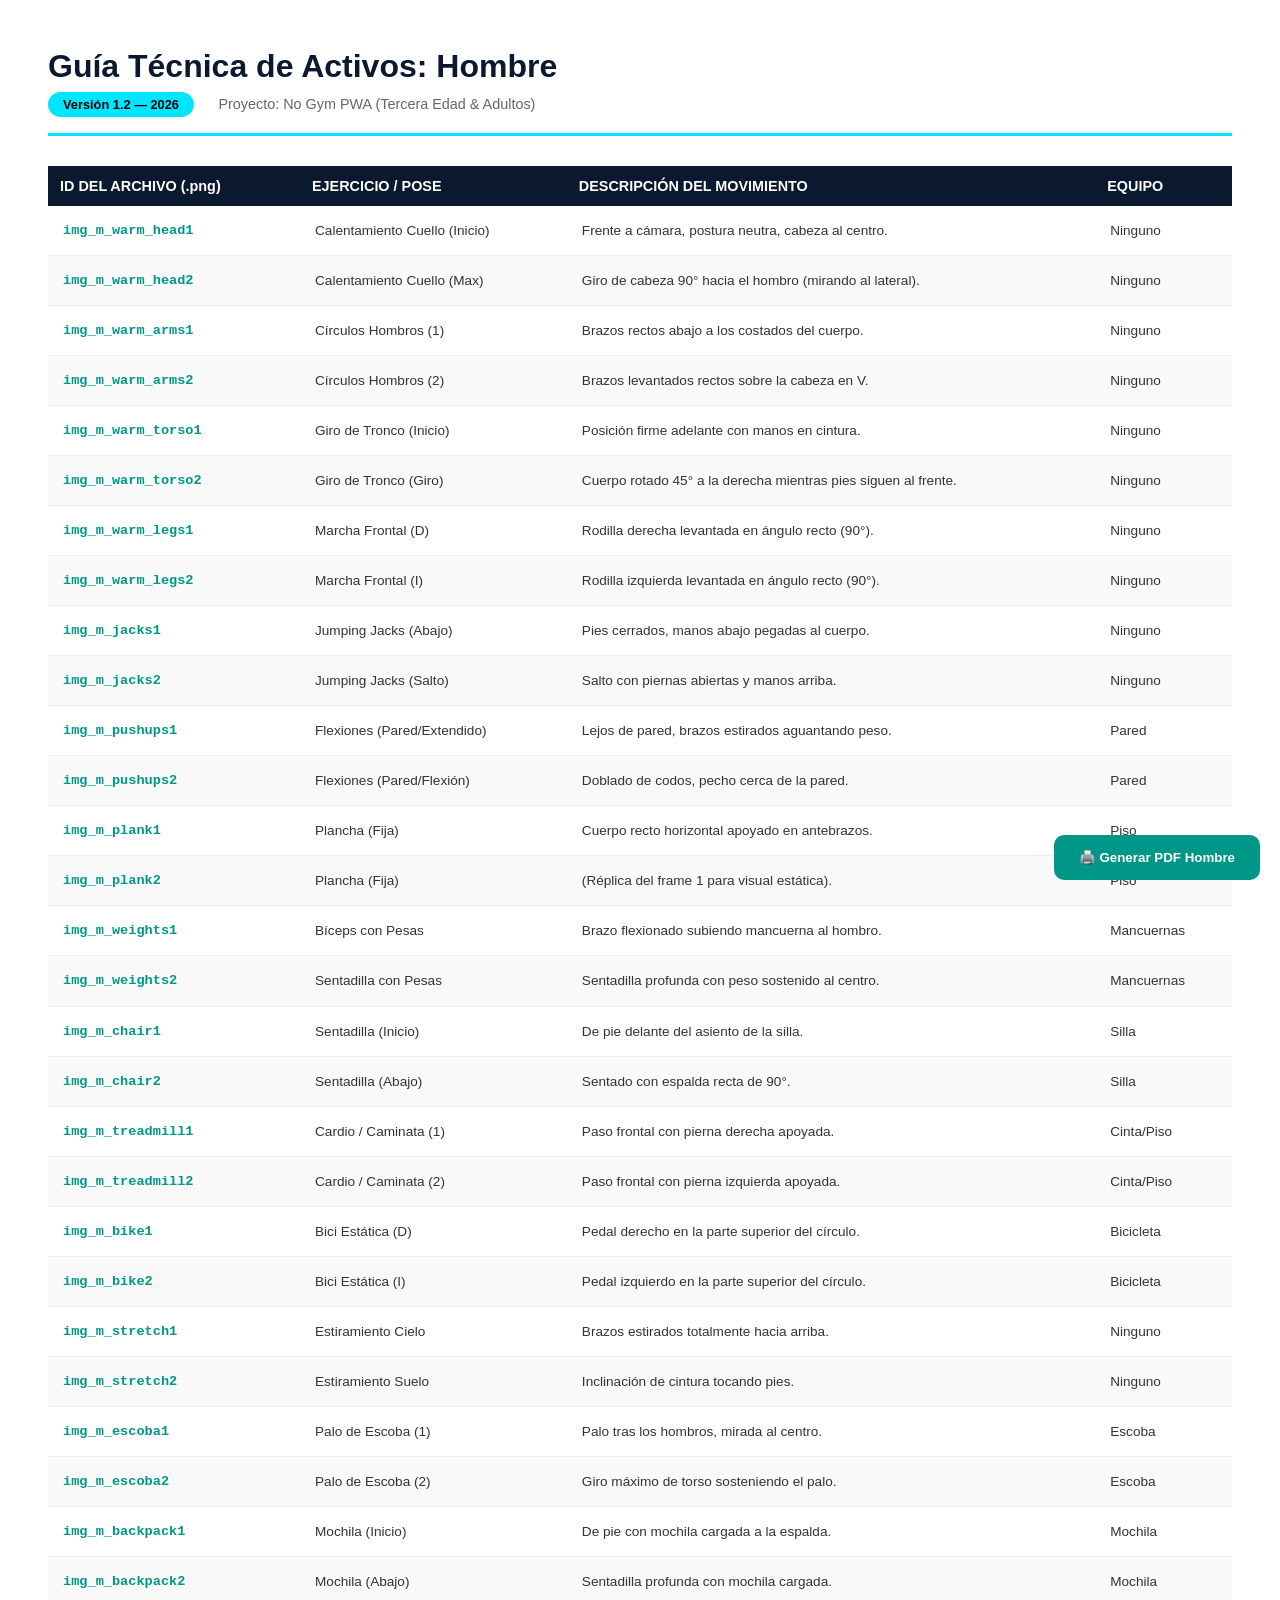
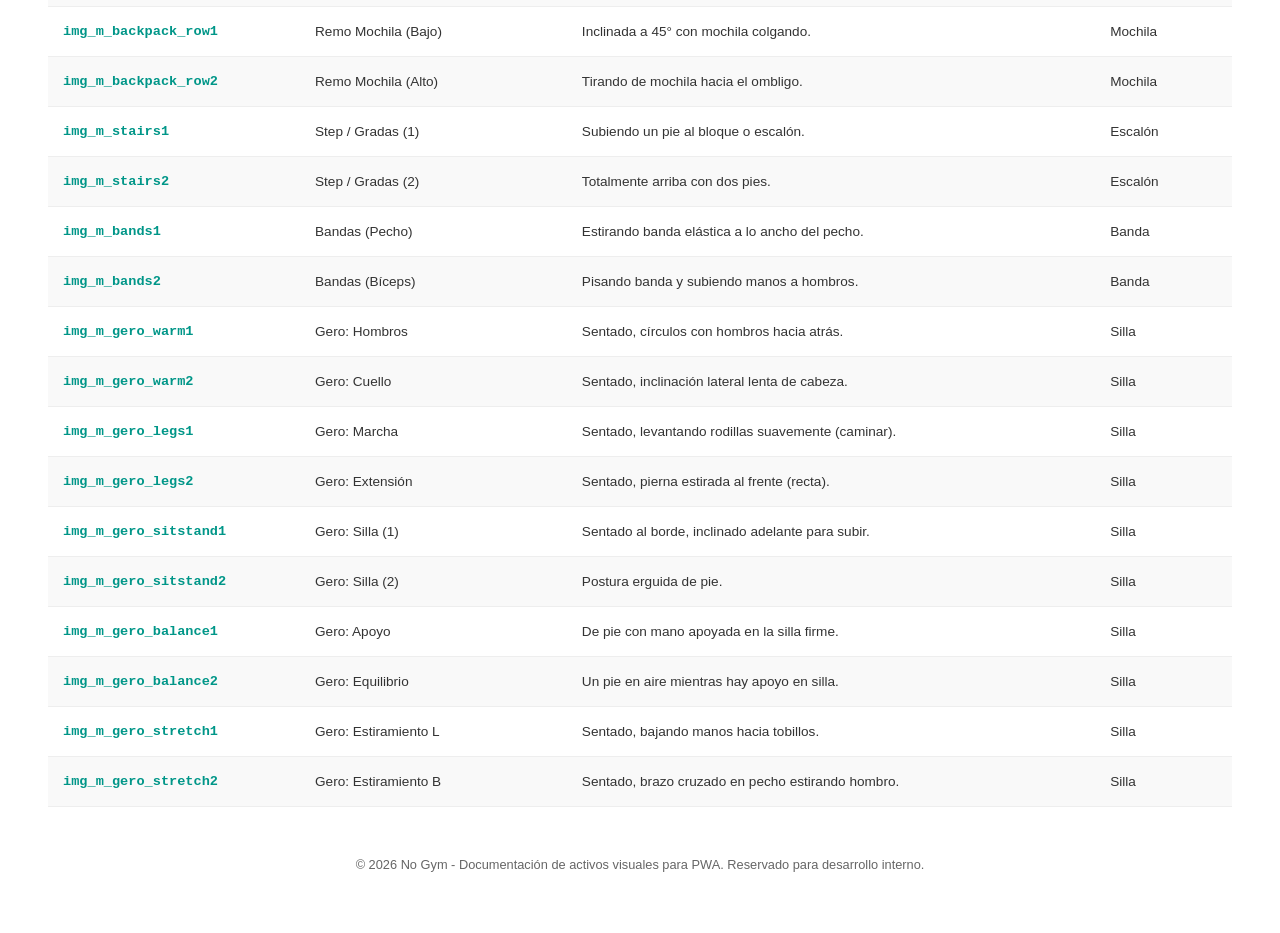
<file: GUIA_ACTIVOS_HOMBRES.html>
<!DOCTYPE html>
<html lang="es">
<head>
    <meta charset="UTF-8">
    <title>No Gym - Guía Maestra de Activos (Hombre)</title>
    <style>
        body { font-family: 'Segoe UI', Arial, sans-serif; padding: 40px; background: #fff; color: #333; }
        header { border-bottom: 3px solid #00e5ff; padding-bottom: 20px; margin-bottom: 30px; }
        h1 { margin: 0; color: #0a192f; }
        .badge { background: #00e5ff; color: #000; padding: 5px 15px; border-radius: 50px; font-weight: bold; font-size: 0.8rem; }
        table { width: 100%; border-collapse: collapse; margin-top: 20px; }
        th { background: #0a192f; color: #fff; text-align: left; padding: 12px; font-size: 0.9rem; }
        td { border-bottom: 1px solid #eee; padding: 15px; font-size: 0.85rem; line-height: 1.4; }
        tr:nth-child(even) { background: #f9f9f9; }
        .id-cell { font-family: monospace; font-weight: bold; color: #009688; }
        footer { margin-top: 50px; font-size: 0.8rem; color: #666; text-align: center; }
        @media print { .no-print { display: none; } body { padding: 0; } }
    </style>
</head>
<body>
    <header>
        <h1>Guía Técnica de Activos: Hombre</h1>
        <div style="margin-top: 10px;">
            <span class="badge">Versión 1.2 — 2026</span>
            <span style="margin-left: 20px; font-size: 0.9rem; color: #666;">Proyecto: No Gym PWA (Tercera Edad & Adultos)</span>
        </div>
    </header>

    <table>
        <thead>
            <tr>
                <th>ID DEL ARCHIVO (.png)</th>
                <th>EJERCICIO / POSE</th>
                <th>DESCRIPCIÓN DEL MOVIMIENTO</th>
                <th>EQUIPO</th>
            </tr>
        </thead>
        <tbody>
            <tr><td class="id-cell">img_m_warm_head1</td><td>Calentamiento Cuello (Inicio)</td><td>Frente a cámara, postura neutra, cabeza al centro.</td><td>Ninguno</td></tr>
            <tr><td class="id-cell">img_m_warm_head2</td><td>Calentamiento Cuello (Max)</td><td>Giro de cabeza 90° hacia el hombro (mirando al lateral).</td><td>Ninguno</td></tr>
            <tr><td class="id-cell">img_m_warm_arms1</td><td>Círculos Hombros (1)</td><td>Brazos rectos abajo a los costados del cuerpo.</td><td>Ninguno</td></tr>
            <tr><td class="id-cell">img_m_warm_arms2</td><td>Círculos Hombros (2)</td><td>Brazos levantados rectos sobre la cabeza en V.</td><td>Ninguno</td></tr>
            <tr><td class="id-cell">img_m_warm_torso1</td><td>Giro de Tronco (Inicio)</td><td>Posición firme adelante con manos en cintura.</td><td>Ninguno</td></tr>
            <tr><td class="id-cell">img_m_warm_torso2</td><td>Giro de Tronco (Giro)</td><td>Cuerpo rotado 45° a la derecha mientras pies siguen al frente.</td><td>Ninguno</td></tr>
            <tr><td class="id-cell">img_m_warm_legs1</td><td>Marcha Frontal (D)</td><td>Rodilla derecha levantada en ángulo recto (90°).</td><td>Ninguno</td></tr>
            <tr><td class="id-cell">img_m_warm_legs2</td><td>Marcha Frontal (I)</td><td>Rodilla izquierda levantada en ángulo recto (90°).</td><td>Ninguno</td></tr>
            <tr><td class="id-cell">img_m_jacks1</td><td>Jumping Jacks (Abajo)</td><td>Pies cerrados, manos abajo pegadas al cuerpo.</td><td>Ninguno</td></tr>
            <tr><td class="id-cell">img_m_jacks2</td><td>Jumping Jacks (Salto)</td><td>Salto con piernas abiertas y manos arriba.</td><td>Ninguno</td></tr>
            <tr><td class="id-cell">img_m_pushups1</td><td>Flexiones (Pared/Extendido)</td><td>Lejos de pared, brazos estirados aguantando peso.</td><td>Pared</td></tr>
            <tr><td class="id-cell">img_m_pushups2</td><td>Flexiones (Pared/Flexión)</td><td>Doblado de codos, pecho cerca de la pared.</td><td>Pared</td></tr>
            <tr><td class="id-cell">img_m_plank1</td><td>Plancha (Fija)</td><td>Cuerpo recto horizontal apoyado en antebrazos.</td><td>Piso</td></tr>
            <tr><td class="id-cell">img_m_plank2</td><td>Plancha (Fija)</td><td>(Réplica del frame 1 para visual estática).</td><td>Piso</td></tr>
            <tr><td class="id-cell">img_m_weights1</td><td>Bíceps con Pesas</td><td>Brazo flexionado subiendo mancuerna al hombro.</td><td>Mancuernas</td></tr>
            <tr><td class="id-cell">img_m_weights2</td><td>Sentadilla con Pesas</td><td>Sentadilla profunda con peso sostenido al centro.</td><td>Mancuernas</td></tr>
            <tr><td class="id-cell">img_m_chair1</td><td>Sentadilla (Inicio)</td><td>De pie delante del asiento de la silla.</td><td>Silla</td></tr>
            <tr><td class="id-cell">img_m_chair2</td><td>Sentadilla (Abajo)</td><td>Sentado con espalda recta de 90°.</td><td>Silla</td></tr>
            <tr><td class="id-cell">img_m_treadmill1</td><td>Cardio / Caminata (1)</td><td>Paso frontal con pierna derecha apoyada.</td><td>Cinta/Piso</td></tr>
            <tr><td class="id-cell">img_m_treadmill2</td><td>Cardio / Caminata (2)</td><td>Paso frontal con pierna izquierda apoyada.</td><td>Cinta/Piso</td></tr>
            <tr><td class="id-cell">img_m_bike1</td><td>Bici Estática (D)</td><td>Pedal derecho en la parte superior del círculo.</td><td>Bicicleta</td></tr>
            <tr><td class="id-cell">img_m_bike2</td><td>Bici Estática (I)</td><td>Pedal izquierdo en la parte superior del círculo.</td><td>Bicicleta</td></tr>
            <tr><td class="id-cell">img_m_stretch1</td><td>Estiramiento Cielo</td><td>Brazos estirados totalmente hacia arriba.</td><td>Ninguno</td></tr>
            <tr><td class="id-cell">img_m_stretch2</td><td>Estiramiento Suelo</td><td>Inclinación de cintura tocando pies.</td><td>Ninguno</td></tr>
            <tr><td class="id-cell">img_m_escoba1</td><td>Palo de Escoba (1)</td><td>Palo tras los hombros, mirada al centro.</td><td>Escoba</td></tr>
            <tr><td class="id-cell">img_m_escoba2</td><td>Palo de Escoba (2)</td><td>Giro máximo de torso sosteniendo el palo.</td><td>Escoba</td></tr>
            <tr><td class="id-cell">img_m_backpack1</td><td>Mochila (Inicio)</td><td>De pie con mochila cargada a la espalda.</td><td>Mochila</td></tr>
            <tr><td class="id-cell">img_m_backpack2</td><td>Mochila (Abajo)</td><td>Sentadilla profunda con mochila cargada.</td><td>Mochila</td></tr>
            <tr><td class="id-cell">img_m_backpack_row1</td><td>Remo Mochila (Bajo)</td><td>Inclinada a 45° con mochila colgando.</td><td>Mochila</td></tr>
            <tr><td class="id-cell">img_m_backpack_row2</td><td>Remo Mochila (Alto)</td><td>Tirando de mochila hacia el ombligo.</td><td>Mochila</td></tr>
            <tr><td class="id-cell">img_m_stairs1</td><td>Step / Gradas (1)</td><td>Subiendo un pie al bloque o escalón.</td><td>Escalón</td></tr>
            <tr><td class="id-cell">img_m_stairs2</td><td>Step / Gradas (2)</td><td>Totalmente arriba con dos pies.</td><td>Escalón</td></tr>
            <tr><td class="id-cell">img_m_bands1</td><td>Bandas (Pecho)</td><td>Estirando banda elástica a lo ancho del pecho.</td><td>Banda</td></tr>
            <tr><td class="id-cell">img_m_bands2</td><td>Bandas (Bíceps)</td><td>Pisando banda y subiendo manos a hombros.</td><td>Banda</td></tr>
            <tr><td class="id-cell">img_m_gero_warm1</td><td>Gero: Hombros</td><td>Sentado, círculos con hombros hacia atrás.</td><td>Silla</td></tr>
            <tr><td class="id-cell">img_m_gero_warm2</td><td>Gero: Cuello</td><td>Sentado, inclinación lateral lenta de cabeza.</td><td>Silla</td></tr>
            <tr><td class="id-cell">img_m_gero_legs1</td><td>Gero: Marcha</td><td>Sentado, levantando rodillas suavemente (caminar).</td><td>Silla</td></tr>
            <tr><td class="id-cell">img_m_gero_legs2</td><td>Gero: Extensión</td><td>Sentado, pierna estirada al frente (recta).</td><td>Silla</td></tr>
            <tr><td class="id-cell">img_m_gero_sitstand1</td><td>Gero: Silla (1)</td><td>Sentado al borde, inclinado adelante para subir.</td><td>Silla</td></tr>
            <tr><td class="id-cell">img_m_gero_sitstand2</td><td>Gero: Silla (2)</td><td>Postura erguida de pie.</td><td>Silla</td></tr>
            <tr><td class="id-cell">img_m_gero_balance1</td><td>Gero: Apoyo</td><td>De pie con mano apoyada en la silla firme.</td><td>Silla</td></tr>
            <tr><td class="id-cell">img_m_gero_balance2</td><td>Gero: Equilibrio</td><td>Un pie en aire mientras hay apoyo en silla.</td><td>Silla</td></tr>
            <tr><td class="id-cell">img_m_gero_stretch1</td><td>Gero: Estiramiento L</td><td>Sentado, bajando manos hacia tobillos.</td><td>Silla</td></tr>
            <tr><td class="id-cell">img_m_gero_stretch2</td><td>Gero: Estiramiento B</td><td>Sentado, brazo cruzado en pecho estirando hombro.</td><td>Silla</td></tr>
        </tbody>
    </table>

    <footer>
        <p>&copy; 2026 No Gym - Documentación de activos visuales para PWA. Reservado para desarrollo interno.</p>
    </footer>

    <div class="no-print" style="position: fixed; bottom: 20px; right: 20px;">
        <button onclick="window.print()" style="background: #009688; color:#fff; border:none; padding:15px 25px; border-radius:10px; font-weight:bold; cursor:pointer;">🖨️ Generar PDF Hombre</button>
    </div>
</body>
</html>
</file>
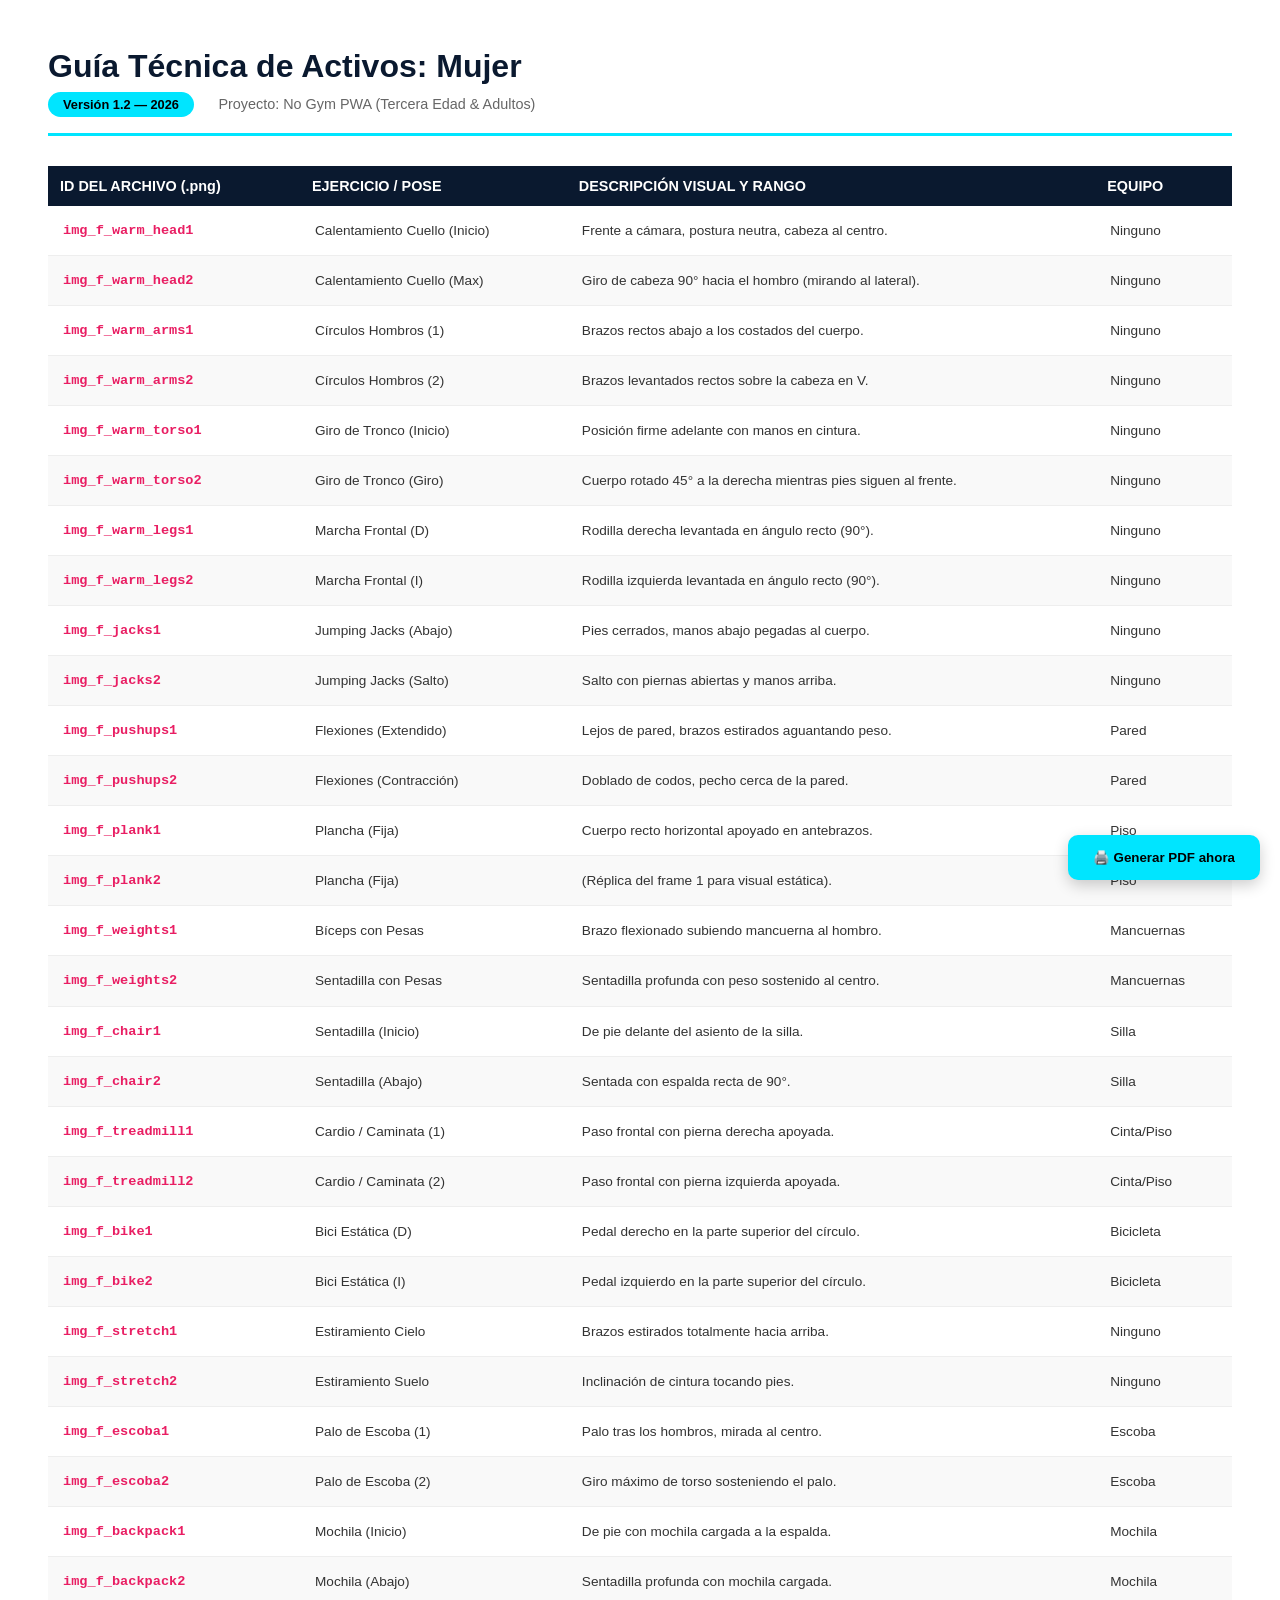
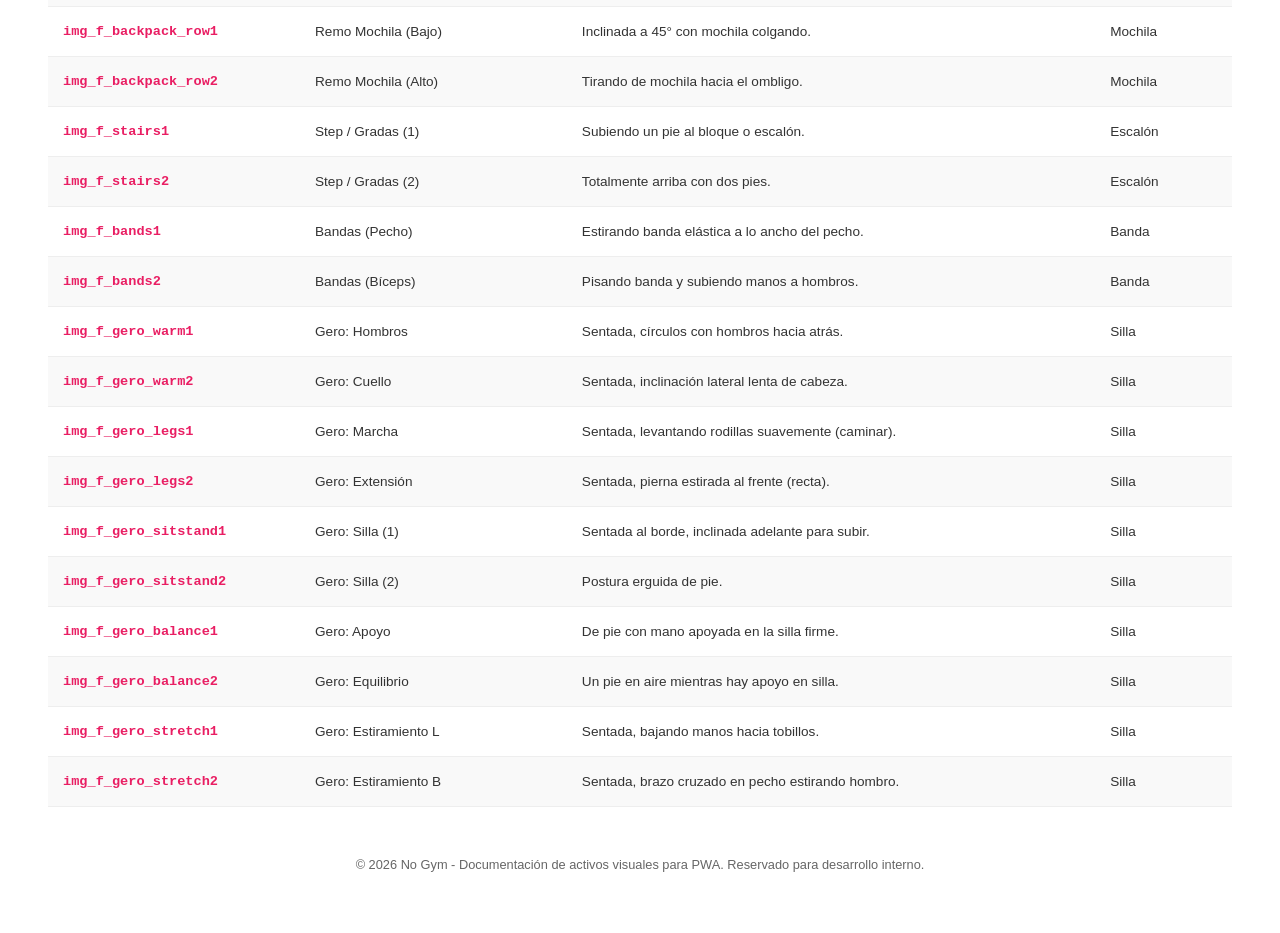
<file: GUIA_ACTIVOS_NOGYM.html>
<!DOCTYPE html>
<html lang="es">
<head>
    <meta charset="UTF-8">
    <title>No Gym - Guía Maestra de Activos (Mujer)</title>
    <style>
        body { font-family: 'Segoe UI', Arial, sans-serif; padding: 40px; background: #fff; color: #333; }
        header { border-bottom: 3px solid #00e5ff; padding-bottom: 20px; margin-bottom: 30px; }
        h1 { margin: 0; color: #0a192f; }
        .badge { background: #00e5ff; color: #000; padding: 5px 15px; border-radius: 50px; font-weight: bold; font-size: 0.8rem; }
        table { width: 100%; border-collapse: collapse; margin-top: 20px; }
        th { background: #0a192f; color: #fff; text-align: left; padding: 12px; font-size: 0.9rem; }
        td { border-bottom: 1px solid #eee; padding: 15px; font-size: 0.85rem; line-height: 1.4; }
        tr:nth-child(even) { background: #f9f9f9; }
        .id-cell { font-family: monospace; font-weight: bold; color: #e91e63; }
        footer { margin-top: 50px; font-size: 0.8rem; color: #666; text-align: center; }
        @media print { .no-print { display: none; } body { padding: 0; } }
    </style>
</head>
<body>
    <header>
        <h1>Guía Técnica de Activos: Mujer</h1>
        <div style="margin-top: 10px;">
            <span class="badge">Versión 1.2 — 2026</span>
            <span style="margin-left: 20px; font-size: 0.9rem; color: #666;">Proyecto: No Gym PWA (Tercera Edad & Adultos)</span>
        </div>
    </header>

    <table>
        <thead>
            <tr>
                <th>ID DEL ARCHIVO (.png)</th>
                <th>EJERCICIO / POSE</th>
                <th>DESCRIPCIÓN VISUAL Y RANGO</th>
                <th>EQUIPO</th>
            </tr>
        </thead>
        <tbody>
            <tr><td class="id-cell">img_f_warm_head1</td><td>Calentamiento Cuello (Inicio)</td><td>Frente a cámara, postura neutra, cabeza al centro.</td><td>Ninguno</td></tr>
            <tr><td class="id-cell">img_f_warm_head2</td><td>Calentamiento Cuello (Max)</td><td>Giro de cabeza 90° hacia el hombro (mirando al lateral).</td><td>Ninguno</td></tr>
            <tr><td class="id-cell">img_f_warm_arms1</td><td>Círculos Hombros (1)</td><td>Brazos rectos abajo a los costados del cuerpo.</td><td>Ninguno</td></tr>
            <tr><td class="id-cell">img_f_warm_arms2</td><td>Círculos Hombros (2)</td><td>Brazos levantados rectos sobre la cabeza en V.</td><td>Ninguno</td></tr>
            <tr><td class="id-cell">img_f_warm_torso1</td><td>Giro de Tronco (Inicio)</td><td>Posición firme adelante con manos en cintura.</td><td>Ninguno</td></tr>
            <tr><td class="id-cell">img_f_warm_torso2</td><td>Giro de Tronco (Giro)</td><td>Cuerpo rotado 45° a la derecha mientras pies siguen al frente.</td><td>Ninguno</td></tr>
            <tr><td class="id-cell">img_f_warm_legs1</td><td>Marcha Frontal (D)</td><td>Rodilla derecha levantada en ángulo recto (90°).</td><td>Ninguno</td></tr>
            <tr><td class="id-cell">img_f_warm_legs2</td><td>Marcha Frontal (I)</td><td>Rodilla izquierda levantada en ángulo recto (90°).</td><td>Ninguno</td></tr>
            <tr><td class="id-cell">img_f_jacks1</td><td>Jumping Jacks (Abajo)</td><td>Pies cerrados, manos abajo pegadas al cuerpo.</td><td>Ninguno</td></tr>
            <tr><td class="id-cell">img_f_jacks2</td><td>Jumping Jacks (Salto)</td><td>Salto con piernas abiertas y manos arriba.</td><td>Ninguno</td></tr>
            <tr><td class="id-cell">img_f_pushups1</td><td>Flexiones (Extendido)</td><td>Lejos de pared, brazos estirados aguantando peso.</td><td>Pared</td></tr>
            <tr><td class="id-cell">img_f_pushups2</td><td>Flexiones (Contracción)</td><td>Doblado de codos, pecho cerca de la pared.</td><td>Pared</td></tr>
            <tr><td class="id-cell">img_f_plank1</td><td>Plancha (Fija)</td><td>Cuerpo recto horizontal apoyado en antebrazos.</td><td>Piso</td></tr>
            <tr><td class="id-cell">img_f_plank2</td><td>Plancha (Fija)</td><td>(Réplica del frame 1 para visual estática).</td><td>Piso</td></tr>
            <tr><td class="id-cell">img_f_weights1</td><td>Bíceps con Pesas</td><td>Brazo flexionado subiendo mancuerna al hombro.</td><td>Mancuernas</td></tr>
            <tr><td class="id-cell">img_f_weights2</td><td>Sentadilla con Pesas</td><td>Sentadilla profunda con peso sostenido al centro.</td><td>Mancuernas</td></tr>
            <tr><td class="id-cell">img_f_chair1</td><td>Sentadilla (Inicio)</td><td>De pie delante del asiento de la silla.</td><td>Silla</td></tr>
            <tr><td class="id-cell">img_f_chair2</td><td>Sentadilla (Abajo)</td><td>Sentada con espalda recta de 90°.</td><td>Silla</td></tr>
            <tr><td class="id-cell">img_f_treadmill1</td><td>Cardio / Caminata (1)</td><td>Paso frontal con pierna derecha apoyada.</td><td>Cinta/Piso</td></tr>
            <tr><td class="id-cell">img_f_treadmill2</td><td>Cardio / Caminata (2)</td><td>Paso frontal con pierna izquierda apoyada.</td><td>Cinta/Piso</td></tr>
            <tr><td class="id-cell">img_f_bike1</td><td>Bici Estática (D)</td><td>Pedal derecho en la parte superior del círculo.</td><td>Bicicleta</td></tr>
            <tr><td class="id-cell">img_f_bike2</td><td>Bici Estática (I)</td><td>Pedal izquierdo en la parte superior del círculo.</td><td>Bicicleta</td></tr>
            <tr><td class="id-cell">img_f_stretch1</td><td>Estiramiento Cielo</td><td>Brazos estirados totalmente hacia arriba.</td><td>Ninguno</td></tr>
            <tr><td class="id-cell">img_f_stretch2</td><td>Estiramiento Suelo</td><td>Inclinación de cintura tocando pies.</td><td>Ninguno</td></tr>
            <tr><td class="id-cell">img_f_escoba1</td><td>Palo de Escoba (1)</td><td>Palo tras los hombros, mirada al centro.</td><td>Escoba</td></tr>
            <tr><td class="id-cell">img_f_escoba2</td><td>Palo de Escoba (2)</td><td>Giro máximo de torso sosteniendo el palo.</td><td>Escoba</td></tr>
            <tr><td class="id-cell">img_f_backpack1</td><td>Mochila (Inicio)</td><td>De pie con mochila cargada a la espalda.</td><td>Mochila</td></tr>
            <tr><td class="id-cell">img_f_backpack2</td><td>Mochila (Abajo)</td><td>Sentadilla profunda con mochila cargada.</td><td>Mochila</td></tr>
            <tr><td class="id-cell">img_f_backpack_row1</td><td>Remo Mochila (Bajo)</td><td>Inclinada a 45° con mochila colgando.</td><td>Mochila</td></tr>
            <tr><td class="id-cell">img_f_backpack_row2</td><td>Remo Mochila (Alto)</td><td>Tirando de mochila hacia el ombligo.</td><td>Mochila</td></tr>
            <tr><td class="id-cell">img_f_stairs1</td><td>Step / Gradas (1)</td><td>Subiendo un pie al bloque o escalón.</td><td>Escalón</td></tr>
            <tr><td class="id-cell">img_f_stairs2</td><td>Step / Gradas (2)</td><td>Totalmente arriba con dos pies.</td><td>Escalón</td></tr>
            <tr><td class="id-cell">img_f_bands1</td><td>Bandas (Pecho)</td><td>Estirando banda elástica a lo ancho del pecho.</td><td>Banda</td></tr>
            <tr><td class="id-cell">img_f_bands2</td><td>Bandas (Bíceps)</td><td>Pisando banda y subiendo manos a hombros.</td><td>Banda</td></tr>
            <tr><td class="id-cell">img_f_gero_warm1</td><td>Gero: Hombros</td><td>Sentada, círculos con hombros hacia atrás.</td><td>Silla</td></tr>
            <tr><td class="id-cell">img_f_gero_warm2</td><td>Gero: Cuello</td><td>Sentada, inclinación lateral lenta de cabeza.</td><td>Silla</td></tr>
            <tr><td class="id-cell">img_f_gero_legs1</td><td>Gero: Marcha</td><td>Sentada, levantando rodillas suavemente (caminar).</td><td>Silla</td></tr>
            <tr><td class="id-cell">img_f_gero_legs2</td><td>Gero: Extensión</td><td>Sentada, pierna estirada al frente (recta).</td><td>Silla</td></tr>
            <tr><td class="id-cell">img_f_gero_sitstand1</td><td>Gero: Silla (1)</td><td>Sentada al borde, inclinada adelante para subir.</td><td>Silla</td></tr>
            <tr><td class="id-cell">img_f_gero_sitstand2</td><td>Gero: Silla (2)</td><td>Postura erguida de pie.</td><td>Silla</td></tr>
            <tr><td class="id-cell">img_f_gero_balance1</td><td>Gero: Apoyo</td><td>De pie con mano apoyada en la silla firme.</td><td>Silla</td></tr>
            <tr><td class="id-cell">img_f_gero_balance2</td><td>Gero: Equilibrio</td><td>Un pie en aire mientras hay apoyo en silla.</td><td>Silla</td></tr>
            <tr><td class="id-cell">img_f_gero_stretch1</td><td>Gero: Estiramiento L</td><td>Sentada, bajando manos hacia tobillos.</td><td>Silla</td></tr>
            <tr><td class="id-cell">img_f_gero_stretch2</td><td>Gero: Estiramiento B</td><td>Sentada, brazo cruzado en pecho estirando hombro.</td><td>Silla</td></tr>
        </tbody>
    </table>

    <footer>
        <p>&copy; 2026 No Gym - Documentación de activos visuales para PWA. Reservado para desarrollo interno.</p>
    </footer>

    <div class="no-print" style="position: fixed; bottom: 20px; right: 20px;">
        <button onclick="window.print()" style="background: #00e5ff; color:#000; border:none; padding:15px 25px; border-radius:10px; font-weight:bold; cursor:pointer; box-shadow: 0 5px 15px rgba(0,0,0,0.2);">🖨️ Generar PDF ahora</button>
    </div>
</body>
</html>
</file>
